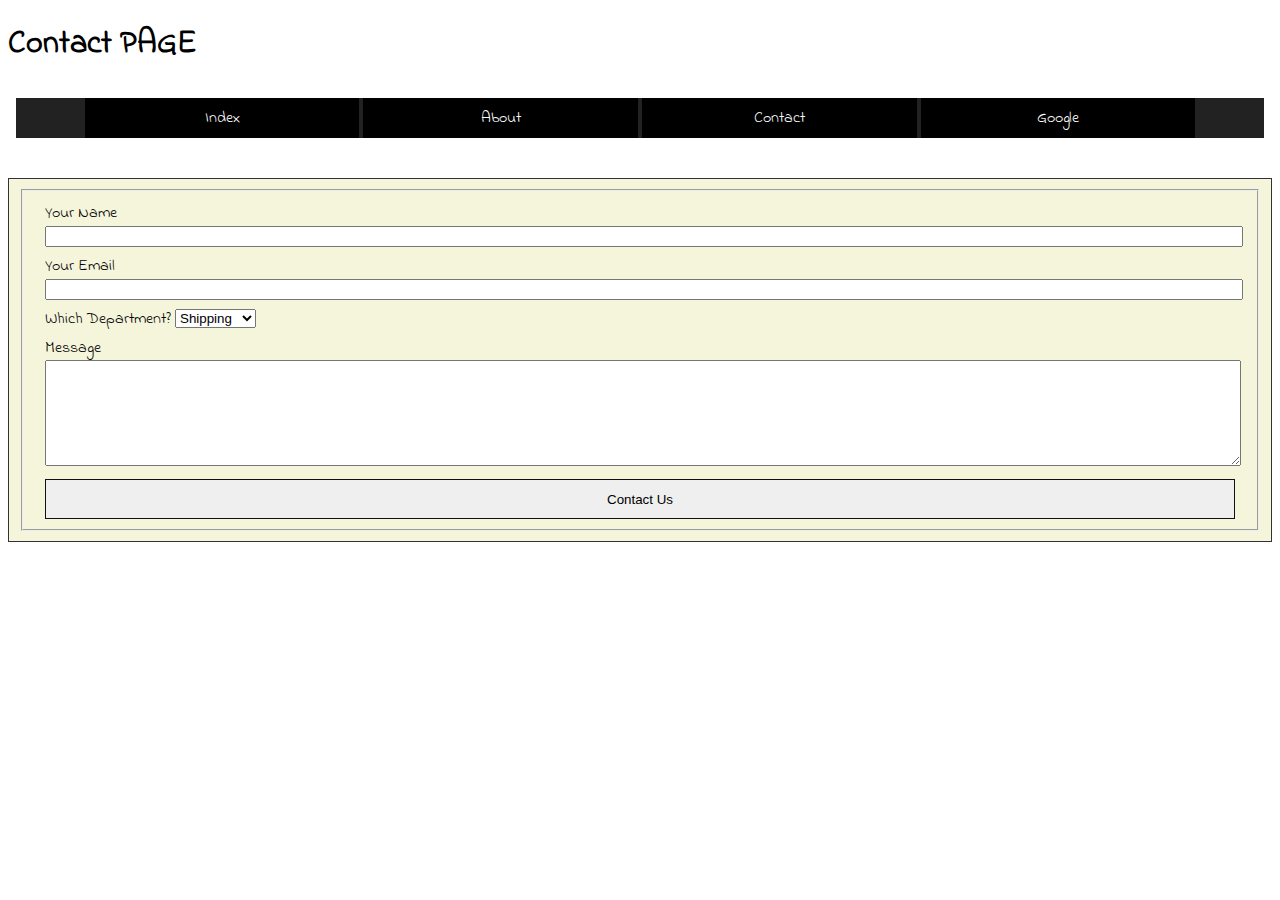
<file: contact.html>
<!DOCTYPE html>
<html lang="en">

<head>
    <meta charset="UTF-8" />
    <meta name="viewport" content="width=device-width, initial-scale=1">
    <title>Testing HTML</title>
    <link rel="stylesheet" href="style.css"> </head>

<body>
    <h1>Contact PAGE</h1>
    <iframe src="nav.html" name="navframe" id="navframe"></iframe>
    <form action="contact.html" id="contact">
        <fieldset>
            <div>
                <label for="name">Your Name</label>
                <input type="text" name="name" id="name"> </div>
            <div>
                <label for="email">Your Email</label>
                <input type="email" name="email" id="email"> </div>
            <div>
                <label for="seldept">Which Department?</label>
                <select name="seldept" id="seldept">
                    <option value="1">Shipping</option>
                    <option value="2">Sales</option>
                    <option value="3">Marketing</option>
                </select>
            </div>
            <div>
                <label for="message">Message</label>
                <br>
                <textarea name="message" id="message"></textarea>
            </div>
            <div>
                <input type="submit" value="Contact Us"> </div>
        </fieldset>
    </form>
</body>

</html>
</file>
<file: style.css>
@import url('https://fonts.googleapis.com/css?family=Dosis|Indie+Flower');

body {
   font-family: 'Indie Flower', cursive;
}

h1 {}

a {}

img {
    max-width: 100%;
    padding: 5px;
}

#wrapper {
    max-width: 1180px;
}

#main {
    width: 70%;
    float: left;
    padding: 10px;
    border: 1px solid #eee;
}

#sidebar {
    width: 25%;
    float: right;
    background-color: beige;
}

#contact {
    background-color: beige;
    border: 1px solid #333;
    padding: 10px;
}

.clear {
    clear: both;
}

.left {
    float: left;
}

.right {
    float: right;
}

.aboutimg {
    width: 200px;
}

#footer {
    width: 100%;
    background-color: black;
    min-height: 200px;
    color: #fff;
    text-align: center;
    padding-top: 30px;
}

#contact input[type="submit"] {
    border: 1px solid #111;
    width: 100%;
    height: 40px;
}

#contact input[type="text"],
#contact input[type="email"] {
    width: 100%;
}

#message {
    width: 100%;
    height: 100px;
}

#contact div {
    padding: 0 10px;
    margin-top: 5px;
}

#navframe {
    width: 100%;
    overflow: hidden;
    border-width: 0;
    height: 80px;
}

.navbar ul {
    list-style: none;
    width: 100%;
    margin: 0 auto;
    padding: 0;
    background-color: #222;
    text-align: center;
    overflow: hidden;
}

.navbar li {
    width: 22%;
    background-color: #000;
    display: inline-block;
    line-height: 40px;
    color: #fff;
}

.navbar a {
    color: #fff;
    text-decoration: none;
}

.navbar li:hover {
    background-color: #eee;
}

.navbar a:hover {
    color: #000;
}

@media only screen and (max-width:500px) {
    body {}
    .navbar li {
        line-height: 20px;
    }
    #main {
        width: 100%;
        float: none;
        padding: 0px;
    }
    #sidebar {
        width: 100%;
        float: none;
    }
    img {
        padding: 0px;
    }
    #navframe {
        overflow: hidden;
        height: 45px;
    }
}
</file>
